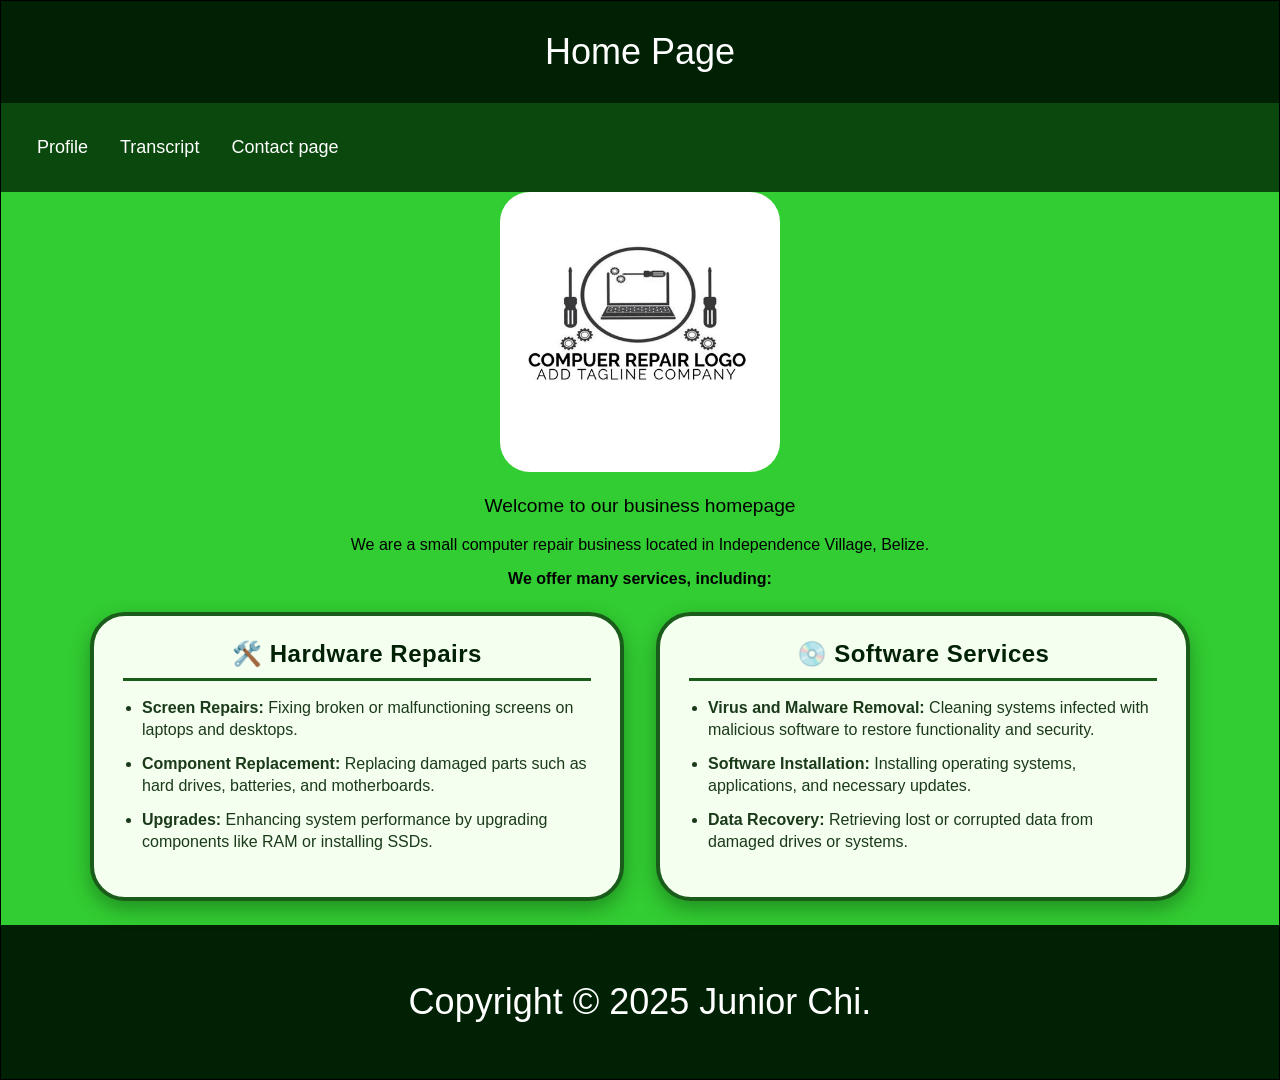
<file: index.html>
<!DOCTYPE html>
<head>
    <link rel="stylesheet" href="tem.css">
    <title>Junior Chi</title>
    <link rel="icon" type="image/x-icon" href="Logo.jpg">
    <header>Home Page</header>
    <body>
        <nav>
            <ul class="Links">
                <li><a href="Profile/Profile.html">Profile</a></li>
                <li><a href="Tran/Tran.html">Transcript</a></li>
                <li><a href="Contact/Contact.html">Contact page</a></li>
            </ul>
        </nav>

        <div class="Main">
            <img class="BusniessLogo" src="Computer.jpg" alt="Business Logo" style="width:280px; border-radius:30px;">

            <p style="font-size:1.2rem; font-weight:500;">Welcome to our business homepage</p>
            <p>We are a small computer repair business located in Independence Village, Belize.</p>
            <p><strong>We offer many services, including:</strong></p>

            <div class="services-container">
                <div class="service-box">
                    <h3>🛠️ Hardware Repairs</h3>
                    <ul>
                        <li><strong>Screen Repairs:</strong> Fixing broken or malfunctioning screens on laptops and desktops.</li>
                        <li><strong>Component Replacement:</strong> Replacing damaged parts such as hard drives, batteries, and motherboards.</li>
                        <li><strong>Upgrades:</strong> Enhancing system performance by upgrading components like RAM or installing SSDs.</li>
                    </ul>
                </div>
                <div class="service-box">
                    <h3>💿 Software Services</h3>
                    <ul>
                        <li><strong>Virus and Malware Removal:</strong> Cleaning systems infected with malicious software to restore functionality and security.</li>
                        <li><strong>Software Installation:</strong> Installing operating systems, applications, and necessary updates.</li>
                        <li><strong>Data Recovery:</strong> Retrieving lost or corrupted data from damaged drives or systems.</li>
                    </ul>
                </div>
            </div>
        </div>

        <footer><p>Copyright &copy; 2025 Junior Chi.</p></footer>
    </body>
    </html>
</file>
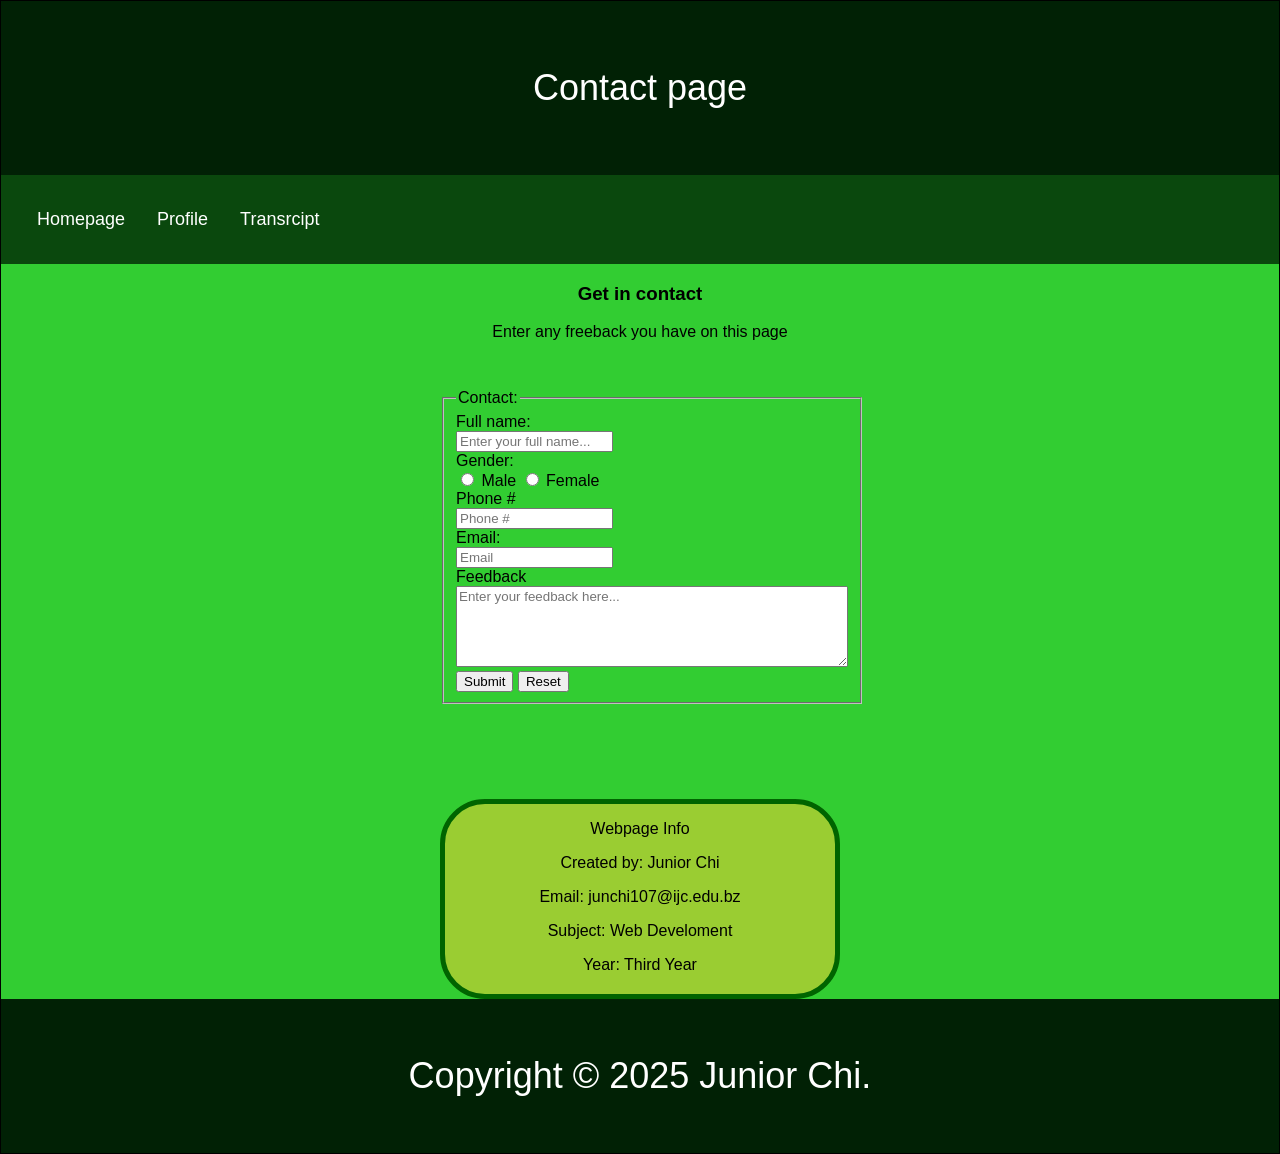
<file: Contact/Contact.html>
<!DOCTYPE html>
<head>
<meta name="viewport" content="width=device-width, initial-scale=1.0, maximum-scale=1.0, user-scalable=no">
<meta name="HandheldFriendly" content="true">
<link rel="stylesheet" href="style.css">
<title>Junior Chi</title>
<header>
<p>Contact page</p>
</header>
</head>
<body>
<nav>
<ul class="Links">
    <li><a href="../index.html">Homepage</a></li>
    <li><a href="../Profile/Profile.html">Profile</a></li>
    <li><a href="../Tran/Tran.html">Transrcipt</a></li>
</ul>
</nav>

<h3 style="text-align: center;">Get in contact</h3>
<p>Enter any freeback you have on this page</p>

<div class="form0">
<form class="Forms" action="/action_page.php">
<fieldset>
  <legend>Contact:</legend>
  <label for="fname">Full name:</label><br>
  <input type="text" id="fname" name="fname" required placeholder="Enter your full name..."><br>
  <label for="gender">Gender: </label><br>
  <input type="radio" id="male" name="gender" value="Male">
  <label for="gender">Male</label>
  <input type="radio" id="female" name="gender" value="Female">
  <label for="gender">Female</label><br>
  <label for="phone#">Phone #</label><br>
  <input type="text" id="phone#" name="phone#" required placeholder="Phone #"><br>
  <label for="email">Email: </label><br>
  <input type="email" id="email" name="email" required placeholder="Email"><br>
  <label for="feedback">Feedback</label><br>
  <textarea id="feedback" name="feedback" rows="5" cols="50" placeholder="Enter your feedback here..."></textarea><br>
  <input type="submit" value="Submit">
  <input type="reset" value="Reset">
</fieldset>
</form><br>
</div>

<div class="prof">
<p>Webpage Info</p>
<p>Created by: Junior Chi</p>
<p>Email: junchi107@ijc.edu.bz</p>
<p>Subject: Web Develoment</p>
<p>Year: Third Year</p>
</div>

<footer>
<p>Copyright &copy; 2025 Junior Chi.</p>
</footer>
</body>
</html>
</file>
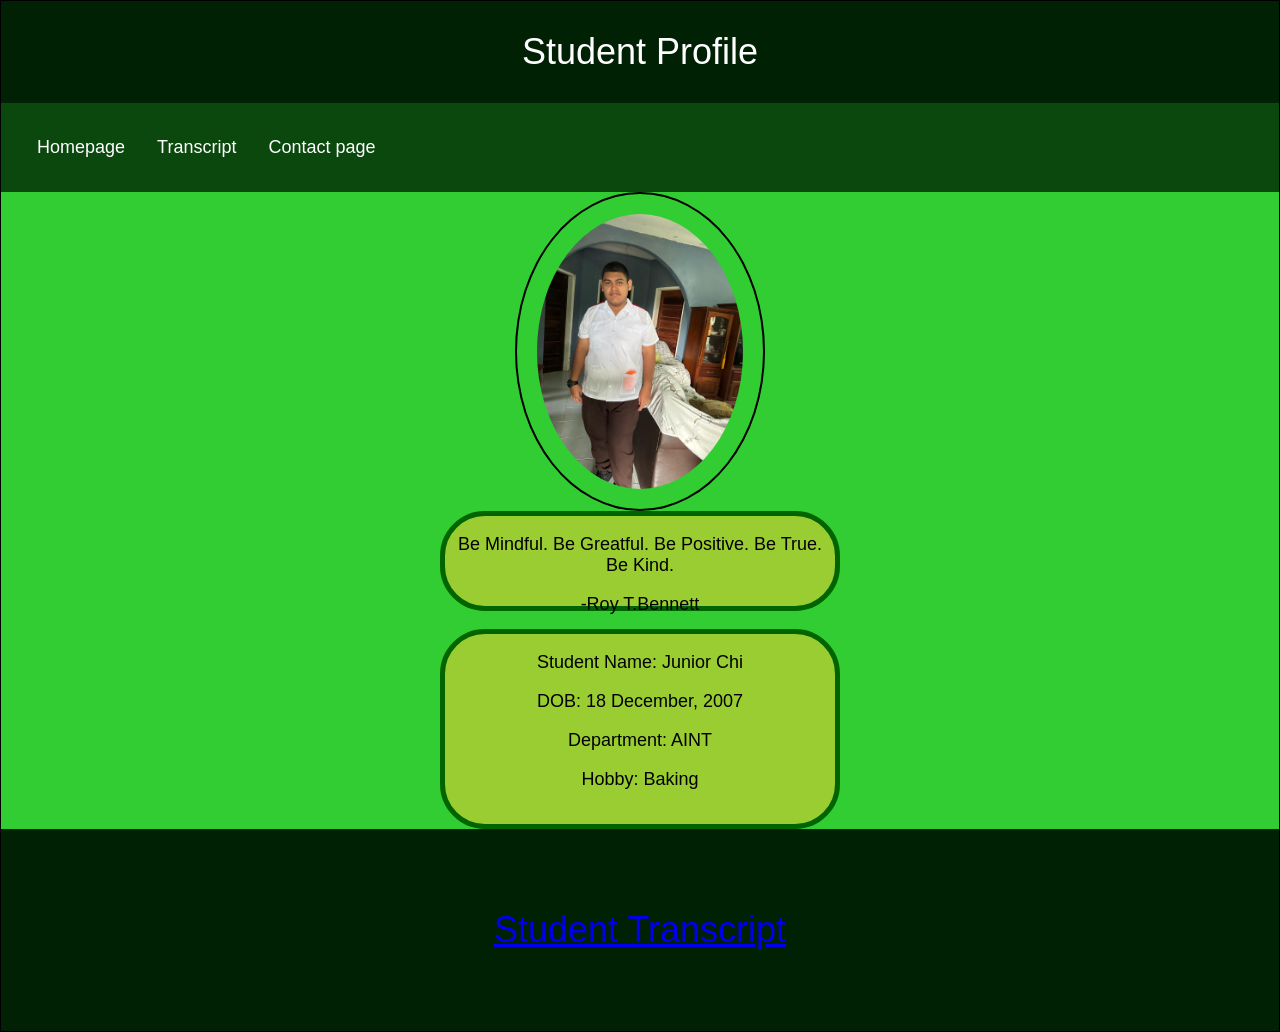
<file: Profile/Profile.html>
<!DOCTYPE html>
<head>
<link rel="stylesheet" href="tem.css">
<title>Student Profile</title>
<header>Student Profile</header>
<body>
<nav>
<ul class="Links">
	<li><a href="../index.html">Homepage</a></li>
    <li><a href="../Tran/Tran.html">Transcript</a></li>
    <li><a href="../Contact/Contact.html">Contact page</a></li>
</ul>
</nav>
<img class="photo" src="photo.jpg" alt="Student photo">
<div class="prof1">
    <p>Be Mindful. Be Greatful. Be Positive. Be True. Be Kind.</p>
    <p>-Roy T.Bennett</p>
</div>
<br>
<div class="prof2">
    <p>Student Name: Junior Chi</p>
    <p>DOB: 18 December, 2007</p>
    <p>Department: AINT</p>
    <P>Hobby: Baking</P>
</div>
    <footer>
        <ul class="Tran">
            <a href="../Tran/index.html" target="_blank">Student Transcript</a>
        </ul>
    </footer>
</body>
</html>
</file>
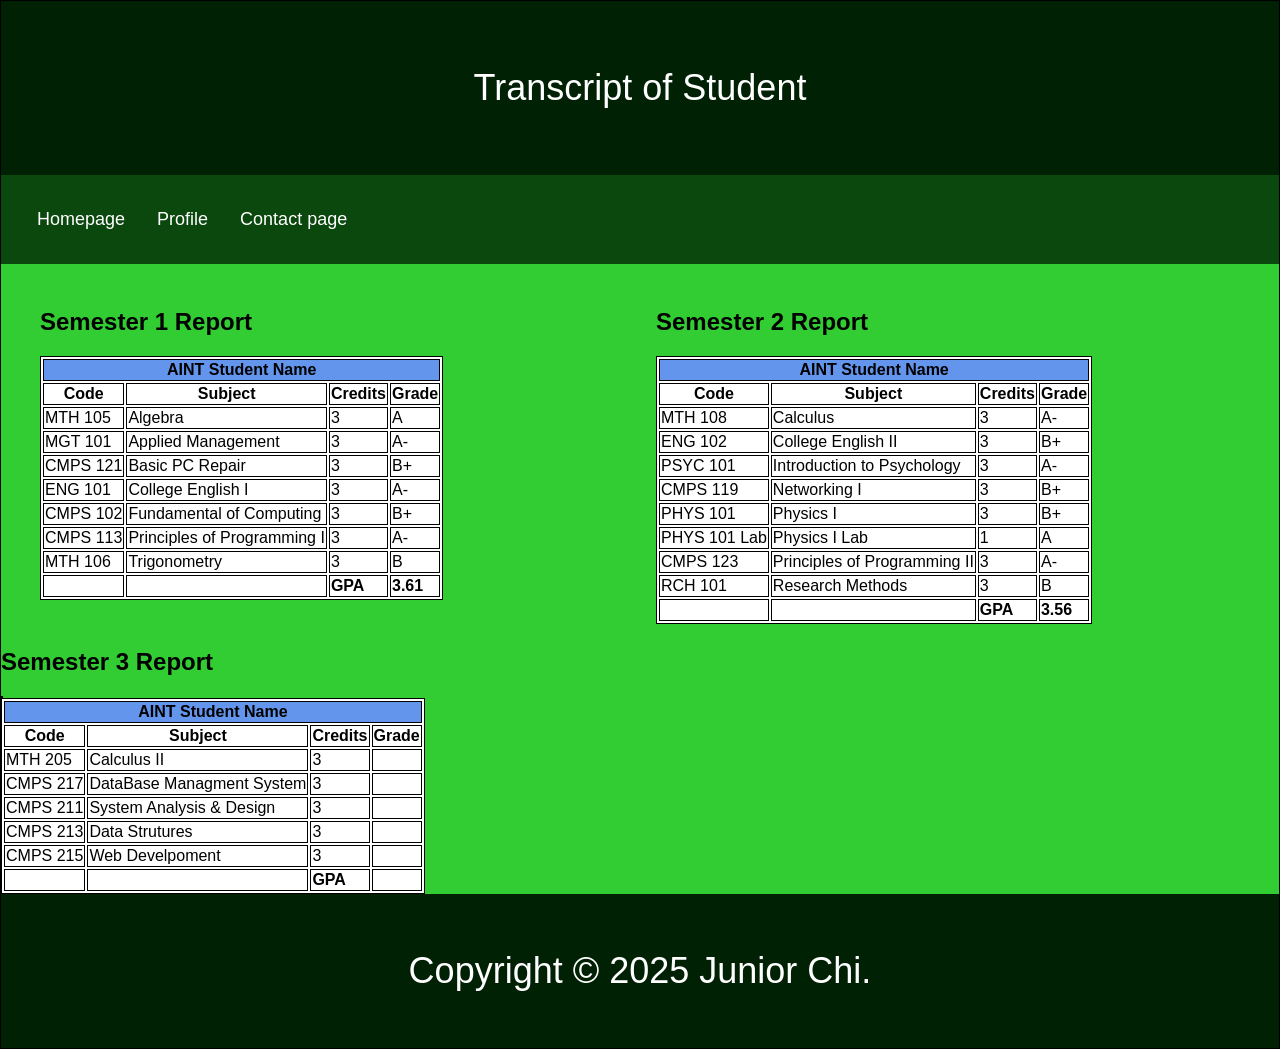
<file: Tran/Tran.html>
<!DOCTYPE html>
<html>
<head>
    <link rel="stylesheet" href="tem.css">
    <link rel="icon" type="image/x-icon" href="PhotoM.png">
    <title>Junior Chi</title>
<header>
    <p>Transcript of Student</p>
</header>
</head>
<body>

    <nav>
        <ul class="Links">
            <li><a href="../index.html">Homepage</a></li>
            <li><a href="../Profile/Profile.html">Profile</a></li>
            <li><a href="../Contact/Contact.html">Contact page</a></li>
        </ul>
    </nav>
        <div class="tables-container">

            <div class="table-box">
                <h2>Semester 1 Report</h2>
                <table>
                    <tr style="background-color: yellow; font-weight: bold;">
                        <td colspan="4" style="text-align: center; background-color: cornflowerblue;">AINT Student Name</td>
                    </tr>
                    <tr class="header-row">
                        <th>Code</th>
                        <th>Subject</th>
                        <th>Credits</th>
                        <th>Grade</th>
                    </tr>
                    <tr>
                        <td>MTH 105</td>
                        <td>Algebra</td>
                        <td>3</td>
                        <td>A</td>
                    </tr>
                    <tr>
                        <td>MGT 101</td>
                        <td>Applied Management</td>
                        <td>3</td>
                        <td>A-</td>
                    </tr>
                    <tr>
                        <td>CMPS 121</td>
                        <td>Basic PC Repair</td>
                        <td>3</td>
                        <td>B+</td>
                    </tr>
                    <tr>
                        <td>ENG 101</td>
                        <td>College English I</td>
                        <td>3</td>
                        <td>A-</td>
                    </tr>
                    <tr>
                        <td>CMPS 102</td>
                        <td>Fundamental of Computing</td>
                        <td>3</td>
                        <td>B+</td>
                    </tr>
                    <tr>
                        <td>CMPS 113</td>
                        <td>Principles of Programming I</td>
                        <td>3</td>
                        <td>A-</td>
                    </tr>
                    <tr>
                        <td>MTH 106</td>
                        <td>Trigonometry</td>
                        <td>3</td>
                        <td>B</td>
                    </tr>
                    <tr class="gpa-row">
                        <td></td>
                        <td></td>
                        <td><strong>GPA</strong></td>
                        <td><strong>3.61</strong></td>
                    </tr>
                </table>
            </div>

            <div class="table-box">
                <h2>Semester 2 Report</h2>
                <table>
                    <tr style="background-color: yellow; font-weight: bold;">
                        <td colspan="4" style="text-align: center; background-color: cornflowerblue;">AINT Student Name</td>
                    </tr>
                    <tr class="header-row">
                        <th>Code</th>
                        <th>Subject</th>
                        <th>Credits</th>
                        <th>Grade</th>
                    </tr>
                    <tr>
                        <td>MTH 108</td>
                        <td>Calculus</td>
                        <td>3</td>
                        <td>A-</td>
                    </tr>
                    <tr>
                        <td>ENG 102</td>
                        <td>College English II</td>
                        <td>3</td>
                        <td>B+</td>
                    </tr>
                    <tr>
                        <td>PSYC 101</td>
                        <td>Introduction to Psychology</td>
                        <td>3</td>
                        <td>A-</td>
                    </tr>
                    <tr>
                        <td>CMPS 119</td>
                        <td>Networking I</td>
                        <td>3</td>
                        <td>B+</td>
                    </tr>
                    <tr>
                        <td>PHYS 101</td>
                        <td>Physics I</td>
                        <td>3</td>
                        <td>B+</td>
                    </tr>
                    <tr>
                        <td>PHYS 101 Lab</td>
                        <td>Physics I Lab</td>
                        <td>1</td>
                        <td>A</td>
                    </tr>
                    <tr>
                        <td>CMPS 123</td>
                        <td>Principles of Programming II</td>
                        <td>3</td>
                        <td>A-</td>
                    </tr>
                    <tr>
                        <td>RCH 101</td>
                        <td>Research Methods</td>
                        <td>3</td>
                        <td>B</td>
                    </tr>
                    <tr class="gpa-row">
                        <td></td>
                        <td></td>
                        <td><strong>GPA</strong></td>
                        <td><strong>3.56</strong></td>
                    </tr>
                </table>
            </div>

        </div>
    </div>
    <table>
        <div>
            <h2>Semester 3 Report</h2>
            <table>
                <tr style="background-color: yellow; font-weight: bold;">
                    <td colspan="4" style="text-align: center; background-color: cornflowerblue;">AINT Student Name</td>
                </tr>
                <tr>
                    <th>Code</th>
                    <th>Subject</th>
                    <th>Credits</th>
                    <th>Grade</th>
                </tr>
                <tr>
                    <td>MTH 205</td>
                    <td>Calculus II</td>
                    <td>3</td>
                    <td></td>
                </tr>
                <tr>
                    <td>CMPS 217</td>
                    <td>DataBase Managment System</td>
                    <td>3</td>
                    <td></td>
                </tr>
                <tr>
                    <td>CMPS 211</td>
                    <td>System Analysis & Design</td>
                    <td>3</td>
                    <td></td>
                </tr>
                <tr>
                    <td>CMPS 213</td>
                    <td>Data Strutures</td>
                    <td>3</td>
                    <td></td>
                </tr>
                <tr>
                    <td>CMPS 215</td>
                    <td>Web Develpoment</td>
                    <td>3</td>
                    <td></td>
                </tr>
                <tr>
                    <td></td>
                    <td></td>
                    <td><strong>GPA</strong></td>
                    <td><strong></strong></td>
                </tr>
            </table>
<footer>
  <p>Copyright &copy; 2025 Junior Chi.</p>
</footer>
</body>
</html>
</file>
<file: tem.css>
* {
    box-sizing: border-box;
    font-family: 'Gill Sans', 'Gill Sans MT', Calibri, 'Trebuchet MS', sans-serif;
}

header {
    background-color: #012105;
    padding: 30px;
    text-align: center;
    color: white;
    font-size: 36px;
}

nav {
    background-color: #0a480d;
    padding: 20px;
    color: white;
    text-align: center;
    font-size: 18px;
}

    nav ul {
        list-style-type: none;
        padding: 0;
    }

        nav ul.Links {
            color: white;
            padding: 0;
            margin: 0;
            display: flex;
            direction: 0.5s;
        }

            nav ul.Links li a {
                display: block;
                color: white;
                padding: 14px 16px;
                text-decoration: none;
                text-align: center;
                cursor: pointer;
            }

                nav ul.Links li a:hover {
                    background-color: darkgreen;
                    height: inherit;
                    width: inherit;
                    color: black;
                }

.Logo {
    width: 50px;
    height: 50px;
}

.Main {
    text-align: center;
}

.services-container {
    display: flex;
    flex-wrap: wrap;
    justify-content: center;
    gap: 2rem;
    width: 90%;
    max-width: 1100px;
    margin: 1.5rem auto;
    padding: 0;
}

.service-box {
    flex: 1 1 300px;
    min-width: 260px;
    background: #f5fff0;
    border: 4px solid #1a5c1a;
    border-radius: 35px;
    padding: 1.5rem 1.8rem 2rem 1.8rem;
    box-shadow: 0 8px 20px rgba(0, 30, 0, 0.35);
    text-align: left;
    transition: transform 0.2s ease, box-shadow 0.2s ease;
}

    .service-box:hover {
        transform: translateY(-6px);
        box-shadow: 0 14px 32px rgba(0, 40, 0, 0.5);
    }

    .service-box h3 {
        text-align: center;
        border-bottom: 3px solid #1a5c1a;
        padding-bottom: 0.6rem;
        margin-top: 0;
        margin-bottom: 1rem;
        font-size: 1.5rem;
        color: #012105;
        letter-spacing: 0.5px;
    }

    .service-box ul {
        padding-left: 1.2rem;
        margin: 0;
        list-style-type: disc;
    }

    .service-box li {
        margin-bottom: 0.7rem;
        line-height: 1.4;
        color: #1a3a1a;
    }

body {
    background-color: #32cd32;
    border: 1px solid;
    padding: 0;
    margin: 0;
}

aside {
    background-color: antiquewhite;
    padding: 20px;
    color: black;
    float: right;
    font-style: italic;
    width: 30%;
}

footer {
    background-color: #012105;
    padding: 20px;
    text-align: center;
    color: white;
    font-size: 36px;
}

@media (max-width: 600px) {
    nav, article {
        width: 100%;
        height: 100%;
    }

    .services-container {
        flex-direction: column;
        align-items: center;
        width: 95%;
        gap: 1.5rem;
    }

    .service-box {
        width: 100%;
        max-width: 400px;
    }
}
</file>
<file: Contact/style.css>
*{
    box-sizing: border-box;
    font-family: 'Gill Sans', 'Gill Sans MT', Calibri, 'Trebuchet MS', sans-serif;
}
header{
background-color: #012105;
padding: 30px;
text-align: center;
color:white;
font-size: 36px;
}
nav{
background-color: #0a480d;
padding: 20px;
color: white;
text-align: center;
font-size: 18px;
}
nav ul {
  list-style-type: none;
  padding: 0;
}
nav ul.Links{
  color: white;
  padding: 0;
  margin: 0;
  display: flex;
  direction: 0.5s;
}
nav ul.Links li a{
    display: block;
    color: white;
    padding: 14px 16px;
    text-decoration: none;
    text-align: center;
    cursor: pointer;
}
nav ul.Links li a:hover{
    background-color: darkgreen;
    height: inherit;
    width: inherit;
    color: black;
}
.Forms{
    width: 400px;
    height: 200px;
    margin-top: 2.5%;
    margin-bottom: 15%;
    padding: 0;
}
.form0{
    display: grid;
    justify-items: center;
    align-items: center;
}

.prof{
    width: 400px;
    height: 200px;
    padding: auto;
    background-color: yellowgreen;
    border: 5px solid darkgreen;
    border-radius: 45px;
    margin: auto;
    display: block;
}

body{
background-color: #32cd32;
border: 1px solid;
padding: 0;
margin: 0;
}
p{
    text-align: center;
}
aside{
    background-color: antiquewhite;
    padding: 20px;
    color: black;
    float: right;
    font-style: italic;
    width: 30%;
}

footer{
background-color: #012105;
padding: 20px;
text-align: center;
color:white;
font-size: 36px;
}
@media (max-width: 600px){
    nav,article{
        width: 100%;
        height: 100%;
    }
}

@media(max-width:1100px){
#id{width:110%}
}
</file>
<file: Profile/tem.css>
*{
    box-sizing: border-box;
    font-family: 'Gill Sans', 'Gill Sans MT', Calibri, 'Trebuchet MS', sans-serif;
}

header{
background-color:#012105;
padding: 30px;
text-align: center;
color:white;
font-size: 36px;
}

nav{
background-color: #0a480d;
padding: 20px;
color: white;
text-align: center;
font-size: 18px;
}
nav ul {
  list-style-type: none;
  padding: 0;
}
nav ul.Links{
  color: white;
  padding: 0;
  margin: 0;
  display: flex;
  direction: 0.5s;
}
nav ul.Links li a{
    display: block;
    color: white;
    padding: 14px 16px;
    text-decoration: none;
}
nav ul.Links li a:hover{
    background-color: darkgreen;
    color: black;
}
body{
background-color: #32cd32;
border: 1px solid;
padding: 0;
margin: 0;
}
.photo{
    width: 250px;
    height: inherit;
    border-radius: 50%;
    border: 2px solid;
    object-fit: cover;
    padding: 20px;
    display: block;
    margin-left: auto;
    margin-right: auto;
}
p{
    text-align: center;
    font-size: 18px;

}
.prof1 {
    width: 400px;
    height: 100px;
    padding: auto;
    background-color: yellowgreen;
    border: 5px solid darkgreen;
    border-radius: 45px;
    margin: auto;
    display: block;
}
.prof2 {
    width: 400px;
    height: 200px;
    padding: auto;
    background-color: yellowgreen;
    border: 5px solid darkgreen;
    border-radius: 45px;
    margin: auto;
    display: block;
}
aside{
    background-color: antiquewhite;
    padding: 20px;
    color: black;
    float: right;
    font-style: italic;
    width: 30%;
}

footer{
background-color: #012105;
padding: 30px;
text-align: center;
color:white;
font-size: 36px;
}
ul {
  list-style-type: none;
  padding: 0;
}
.Tran{
    display: block;
    color: white;
    padding: 14px 16px;
    text-decoration: none;
    text-align: center;
    cursor: pointer;
}
.Tran:hover{
    background-color: darkgreen;
    height: inherit;
    width: inherit;
    color: black;
}
@media (max-width: 600px){
    nav,article{
        width: 100%;
        height: 100%;
    }
}
</file>
<file: Tran/tem.css>
*{
    box-sizing: border-box;
font-family: 'Gill Sans', 'Gill Sans MT', Calibri, 'Trebuchet MS', sans-serif;
}

header {
    background-color: #012105;
    padding: 30px;
    text-align: center;
    color: white;
    font-size: 36px;
}

nav {
    background-color: #0a480d;
    padding: 20px;
    color: white;
    text-align: center;
    font-size: 18px;
}

    nav ul {
        list-style-type: none;
        padding: 0;
    }

        nav ul.Links {
            color: white;
            padding: 0;
            margin: 0;
            display: flex;
            direction: 0.5s;
        }

            nav ul.Links li a {
                display: block;
                color: white;
                padding: 14px 16px;
                text-decoration: none;
                text-align: center;
                cursor: pointer;
            }

                nav ul.Links li a:hover {
                    background-color: darkgreen;
                    height: inherit;
                    width: inherit;
                    color: black;
                }
table, th, td {
    border: 1px solid black;
    border-style: double;
    background-color: white;
}

.tables-container {
    display: flex;
    flex-wrap: wrap;
    justify-content: center;
    gap: 2rem;
    width: 95%;
    max-width: 1200px;
    margin: 1.5rem auto;
}

.table-box {
    flex: 1 1 400px;
    min-width: 320px;
}

@media (max-width: 700px) {
    .tables-container {
        flex-direction: column;
        align-items: center;
    }

    .table-box {
        width: 100%;
        max-width: 450px;
    }
}

body {
    background-color: #32cd32;
    border: 1px solid;
    padding: 0;
    margin: 0;
}

p {
    text-align: center;
}

aside {
    background-color: antiquewhite;
    padding: 20px;
    color: black;
    float: right;
    font-style: italic;
    width: 30%;
}

footer {
    background-color: #012105;
    padding: 20px;
    text-align: center;
    color: white;
    font-size: 36px;
}

@media (max-width: 600px) {
    nav, article {
        width: 100%;
        height: 100%;
    }
}

@media(max-width:1100px) {
    #id {
        width: 110%
    }
}
</file>
